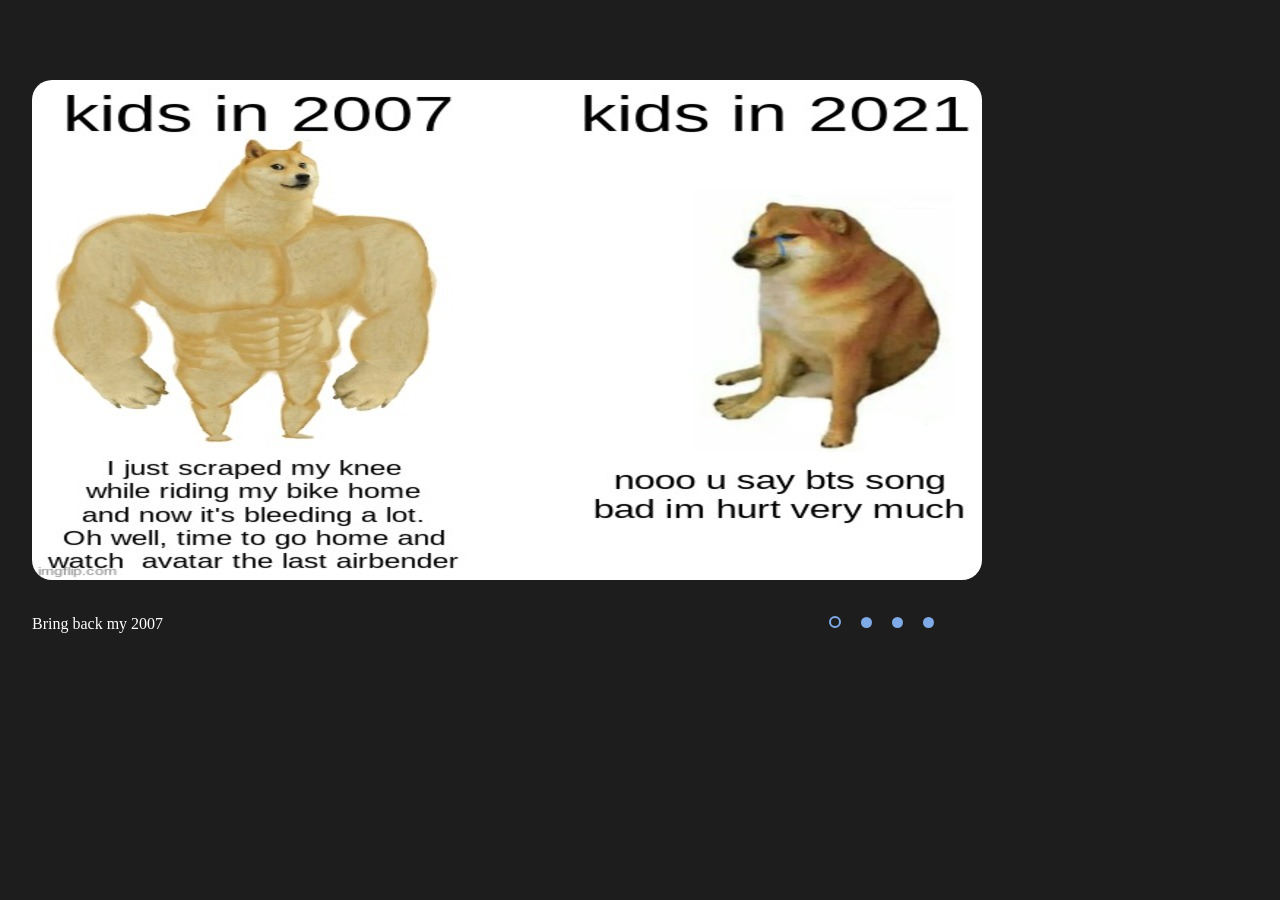
<file: index.html>
<!DOCTYPE html>
<html lang="en">
<head>
    <meta charset="UTF-8">
    <meta http-equiv="X-UA-Compatible" content="IE=edge">
    <meta name="viewport" content="width=device-width, initial-scale=1.0">
    <link rel="stylesheet" href="./style.css">
    <title>Meme slider</title>
</head>
<body>
    <input type="radio" name="p" id="slide1" checked>
	        <input type="radio" name="p" id="slide2">
	        <input type="radio" name="p" id="slide3">
	        <input type="radio" name="p" id="slide4">
    <div class="container">
        <header class="header"></header>
        <div class="wrapper">
            <div class="active-slider"></div>
            <div class="bottom_items">
    <div class="texts">
        <p class="text-item text1">Bring back my 2007</p>
        <p class="text-item text2">ADS averywhere....</p>
        <p class="text-item text3">Only CSS ): heh</p>
        <p class="text-item text4">Rasit's metod, cool</p>
    </div>
	<div class="controls">
		<label for="slide1"></label>
		<label for="slide2"></label>
		<label for="slide3"></label>
		<label for="slide4"></label>
	</div>
            </div>
        </div>
    </div>
    
</body>
</html>
</file>
<file: style.css>
body, html {
    box-sizing: border-box;
    margin: 0;
    padding: 0;
}
body {
    background-color: rgb(29, 29, 29);
}
header {
    width: 100%;
    height: 5rem;
}
.wrapper {
    margin: 0 auto;
    max-width: 95%;
}
.active-slider {
    background-image: url(./cssMemSlider/memes/meme1.jpg);
    border-radius: 20px;
    width: 950px;
    height: 500px;
    animation-duration: 1s;
}

/*----   Animations   ----*/

@keyframes virtual {
    0% {margin-left: 30px; opacity: 0; transform: scale(0.6);}
    100% {margin-left: 0; opacity: 1; transform: scale(1);}
}
@keyframes virtual2 {
    0% {margin-left: 30px; opacity: 0; transform: scale(0.6);}
    100% {margin-left: 0; opacity: 1; transform: scale(1);}
}
@keyframes virtual3 {
    0% {margin-left: 30px; opacity: 0; transform: scale(0.6);}
    100% {margin-left: 0; opacity: 1; transform: scale(1);}
}
@keyframes virtual4 {
    0% {margin-left: 30px; opacity: 0; transform: scale(0.6);}
    100% {margin-left: 0; opacity: 1; transform: scale(1);}
}





 input {
	display: none;
}



.container .wrapper .controls {
    margin-left: 650px;
}

.container .wrapper label {
	cursor: pointer;
	display: inline-block;
    background-color: #7faae8;
	height: 0.6875rem;
	margin: 35px 0px 0 16px;
	position: relative;
	width: 0.6875rem;
	-webkit-border-radius: 50%;
	border-radius: 50%;
    transition: background-color 0.2s;
    -webkit-transition: background ease-in-out .3s;
	transition: background ease-in-out .3s;
}
.container .wrapper label:hover {
    background-color: white;
}

#slide1:checked ~ .container .wrapper .controls label:nth-of-type(1),
#slide2:checked ~ .container .wrapper .controls label:nth-of-type(2),
#slide3:checked ~ .container .wrapper .controls label:nth-of-type(3),
#slide4:checked ~ .container .wrapper .controls label:nth-of-type(4) {
	background-color: rgba(0, 0, 0, 0);
    border: 2px solid #7faae8;
    height: 0.5rem;
    width: 0.5rem;
}
#slide1:checked ~ .container .wrapper .controls label:nth-of-type(1):hover,
#slide2:checked ~ .container .wrapper .controls label:nth-of-type(2):hover,
#slide3:checked ~ .container .wrapper .controls label:nth-of-type(3):hover,
#slide4:checked ~ .container .wrapper .controls label:nth-of-type(4):hover {
    border: 2px solid white;
}


#slide1:checked ~ .container .wrapper .active-slider {
    background-image: url(./cssMemSlider/memes/meme1.jpg);
    animation-name: virtual;
}
#slide2:checked ~ .container .wrapper .active-slider {
    background-image: url(./cssMemSlider/memes/meme2.jpg);
    animation-name: virtual2;
}
#slide3:checked ~ .container .wrapper .active-slider {
    background-image: url(./cssMemSlider/memes/meme3.jpg);
    animation-name: virtual3;
}
#slide4:checked ~ .container .wrapper .active-slider {
    background-image: url(./cssMemSlider/memes/meme4.jpg);
    animation-name: virtual4;
}

#slide1:checked ~ .container .wrapper .texts .text2, .text3, .text4 {
    display: none;
}
#slide1:checked ~ .container .wrapper .texts .text1 {
    display: inline;
    animation-name: virtual;
}

#slide2:checked ~ .container .wrapper .texts .text1, .text3, .text4 {
    display: none;
}
#slide2:checked ~ .container .wrapper .texts .text2 {
    display: inline;
    animation-name: virtual2;
}

#slide3:checked ~ .container .wrapper .texts .text1, .text2, .text4 {
    display: none;
}
#slide3:checked ~ .container .wrapper .texts .text3 {
    display: inline;
    animation-name: virtual3;
}

#slide4:checked ~ .container .wrapper .texts .text1, .text2, .text3 {
    display: none;
}
#slide4:checked ~ .container .wrapper .texts .text4 {
    display: inline;
    animation-name: virtual4;
}


/*----   Animations   ----*/


.text-item {
    color: white;
    animation-duration: 0.8s;
    font-size: 1em;
}
.texts {
    margin-top: 35px;
}
.bottom_items {
    display: flex;
    align-items: center;
    flex-direction: row;
}

@media (max-width: 430px) {
    .active-slider {
        width: 360px;
        height: 400px;
    }
    #slide1:checked ~ .container .wrapper .active-slider {
        background-image: url(./cssMemSlider/memes/meme1_m.jpg);
        animation-name: virtual;
    }
    #slide2:checked ~ .container .wrapper .active-slider {
        background-image: url(./cssMemSlider/memes/meme2_m.jpg);
        animation-name: virtual2;
    }
    #slide3:checked ~ .container .wrapper .active-slider {
        background-image: url(./cssMemSlider/memes/meme3_m.jpg);
        animation-name: virtual3;
    }
    #slide4:checked ~ .container .wrapper .active-slider {
        background-image: url(./cssMemSlider/memes/meme4_m.jpg);
        animation-name: virtual4;
    }
    .bottom_items {
        display: flex;
        flex-direction: column-reverse;
    }
    .container .wrapper .controls {
        margin-left: -50px;
    }
    .texts {
        margin-left: -45px;
    }
    .container .wrapper label {
        width: 0.875rem;
        height: 0.875rem;
    }
    #slide1:checked ~ .container .wrapper .controls label:nth-of-type(1),
    #slide2:checked ~ .container .wrapper .controls label:nth-of-type(2),
    #slide3:checked ~ .container .wrapper .controls label:nth-of-type(3),
    #slide4:checked ~ .container .wrapper .controls label:nth-of-type(4) {
        height: 0.625rem;
        width: 0.625rem;
    }

    /*--- Animations ---*/

    @keyframes virtual {
        0% {margin-left: 50px; opacity: 0; transform: scale(0.6);}
        100% {margin-left: 0; opacity: 1; transform: scale(1);}
    }
    @keyframes virtual2 {
        0% {margin-left: 50px; opacity: 0; transform: scale(0.6);}
        100% {margin-left: 0; opacity: 1; transform: scale(1);}
    }
    @keyframes virtual3 {
        0% {margin-left: 50px; opacity: 0; transform: scale(0.6);}
        100% {margin-left: 0; opacity: 1; transform: scale(1);}
    }
    @keyframes virtual4 {
        0% {margin-left: 50px; opacity: 0; transform: scale(0.6);}
        100% {margin-left: 0; opacity: 1; transform: scale(1);}
    }
}
</file>
